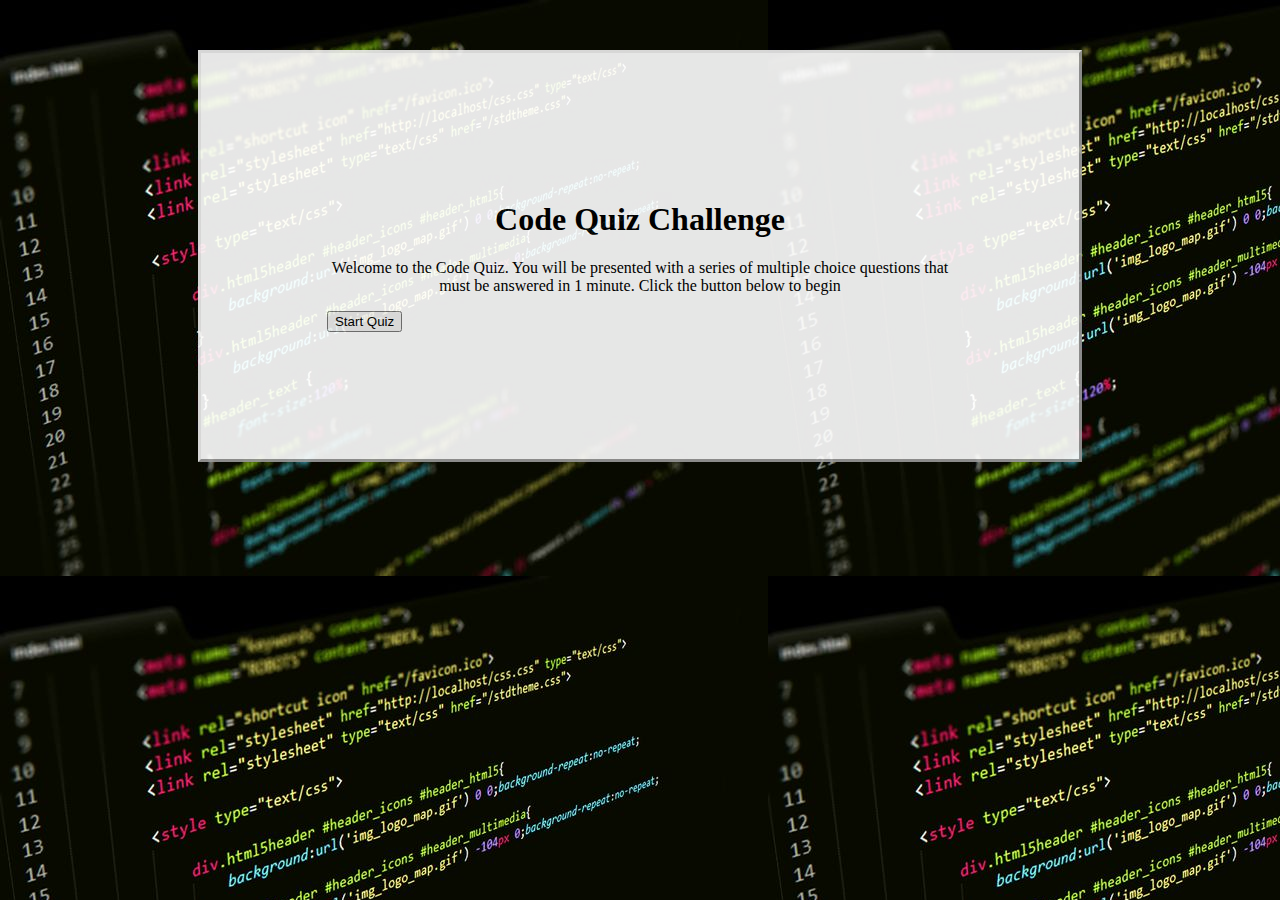
<file: quiz.html>
<!DOCTYPE html>
<html lang="en">
<head>
    <meta charset="UTF-8">
    <meta name="viewport" content="width=device-width, initial-scale=1.0">
    <meta http-equiv="X-UA-Compatible" content="ie=edge">
    <title>Coding Quiz</title>
    <link rel="stylesheet" type="text/css" href="style.css">
</head>
<body> 
    <div class = "container">
    <div id = "start">
        <h1>Code Quiz Challenge</h1>
        <p>Welcome to the Code Quiz.  You will be presented with a series of multiple choice questions that must be answered in 1 minute. Click the button below to begin</p>
        <button id ="myButton">Start Quiz</button>
        
    </div>

    <div id = "timer" style="display: none;"><h1 class="time"></h1></div>
    <div id = "quiz" style="display: none;">
        <div id = "question"><h2> </h2></div>
        <div id = "answers">
            <div class = "choice" id = "A" onclick="checkAnswer('A')"> </div>
            <div class = "choice" id = "B" onclick="checkAnswer('B')"> </div>
            <div class = "choice" id = "C" onclick="checkAnswer('C')"> </div>
            <div class = "choice" id = "D" onclick="checkAnswer('D')"> </div>
        </div>
        <div id = "rightWrong"></div>
    </div>

    <div id="scorepage" style="display : none;">
        <div id = "scorealert"><h2></h2></div>
        <div id = "form"></div>
        <form id = "scoreForm">
            <label for="fname">Enter Your Name to Record Your Score:</label>
            <input type="text" id="name" name="fname"><br><br>
             <button id = "submitbutton">Submit</button>
          </form>
          <h3>High Scores</h3>
          <ul id="score-list"></ul>
    </div>
    </div>
    </div>
   <script src="./script.js"></script>
</body>
</html>
</file>
<file: style.css>
h1{
    text-align: center;
}

h2{
    text-align: center;
}

p{
    text-align: center

}

.container{
    margin-top: 50px;
    margin-left: 15%;
    margin-right: 15%;
    padding: 10%;
    border-style: outset;
    background-color: white;
}

.choice{
    text-align: center;
    padding-top: 1em; 
    background-color: deeppink;
    color: cornsilk;
    border: cornsilk;
    width: 200px; word-wrap: break-word;
    height: 30px;
    margin-top: 5px;
    border-radius: 40px;

}

#rightWrong {
    visibility: hidden;
    }
  #rightWrong.inital{
      visibility: hidden;
  }
  
  #rightWrong.correct,
  #rightWrong.wrong {
    visibility: visible;
  }
  
  #rightWrong.correct {
    color: #52b155;
  }
  
  #rightWrong.wrong {
    color: #e6252c;
  }

body{
    background-image: url(javascript.jpg);
    opacity: 0.9;
    z-index: 1;
}
</file>
